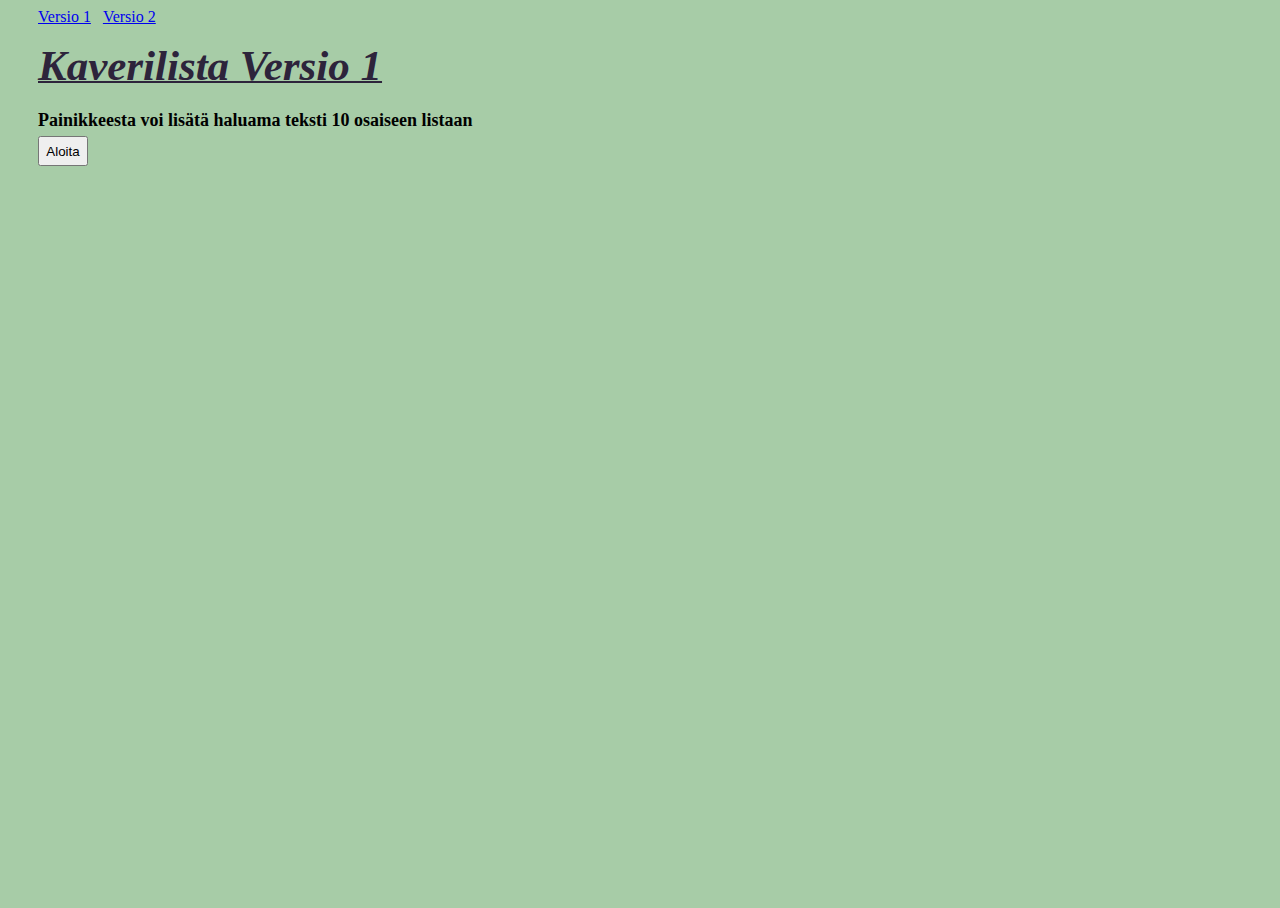
<file: index.html>
<!DOCTYPE html>
<html lang="en">
<head>
    <link rel="stylesheet" href="CSS/tyyli.css">
    <meta charset="UTF-8">
    <meta name="viewport" content="width=device-width, initial-scale=1.0">
    <title>Kaverilista</title>
</head>
<body>
    
    <div>
        <a href ="#"  style="padding-right: 4px; padding-left: 30px">Versio 1</a>
        <a href ="index2.html" style="padding-left: 4px">Versio 2</a>
    </div>
    
    <div>
        <h1>Kaverilista Versio 1</h1>
        <p>Painikkeesta voi lisätä haluama teksti 10 osaiseen listaan</p>
        <button class="painike1" onclick="lisaaListaan()">Aloita</button>
    </div>

    <div>
        <ol id="kaverit1">

        </ol>
    </div>


    <script src="JS/main.js"></script>    
</body>
</html>
</file>
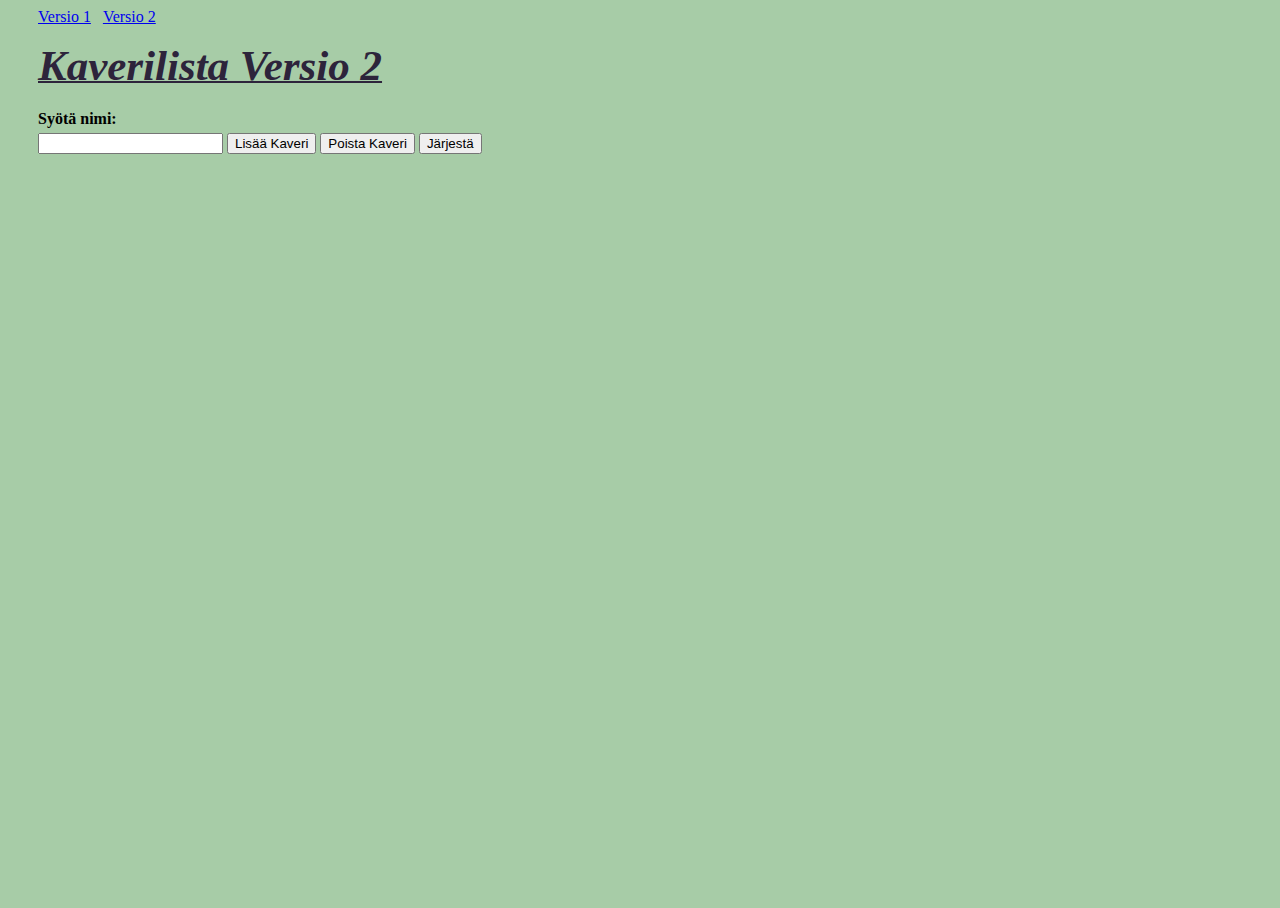
<file: index2.html>
<!DOCTYPE html>
<html lang="en">
<head>
    <link rel="stylesheet" href="CSS/tyylit2.css">
    <meta charset="UTF-8">
    <meta name="viewport" content="width=device-width, initial-scale=1.0">
    <title>Kaverilista 2</title>
</head>
<body>
    <div>
        
        <a href ="index.html" style="padding-right: 4px; padding-left: 30px">Versio 1</a>
        <a href="#" style="padding-left: 4px">Versio 2</a>
        
        <h1>Kaverilista Versio 2</h1>
    </div>
    
    <div>        
        <form id = "tama" name = "versio2Form">
            
            <label for ="nimi01" id = "labeli">Syötä nimi:</label><br>
            <input type="text" id="nimi01" name="nimi01">
            <input type="submit" value="Lisää Kaveri" onclick="lisaaListaan2(event)">
            <input type="button" value ="Poista Kaveri" onclick="poistaListasta()"> 
            <input type="button"  value="Järjestä" onclick="jarjestykseen()">
        </form>
    </div>

    <div>
        <ol id="kaverit2"></ol>
    </div>
    
    <script src="JS/main2.js"></script>    
</body>
</html>
</file>
<file: CSS/tyyli.css>
/*Tyylit tehtävälle " #410 Kaverilista", versio 1*/

h1 {
    font-family:'Times New Roman', Times, serif;
    font-weight: bold;
    font-style: italic;
    font-size: 43px;
    color: rgb(45, 36, 59);
    text-decoration: underline 2px;
    margin: 5px 0px 0px 10px;
    padding: 10px 0px 5px 20px;
}

#kaverit1 {
    font-family:'Times New Roman', Times, serif;
    font-weight: bold;
    font-style: italic;
    font-size: 20px;
    color: rgb(45, 36, 59);
    margin: 20px 0px 15px 50px;
    padding: 0px 0px 0px 0px;

}

html, body {
    height: 100%;
}

body {
    background-color: rgb(167, 204, 167);
    min-height: 100%;
}

p {
    font-size: 18px;
    font-weight: bold;
    margin: 5px 0px 0px 10px;
    padding: 10px 0px 0px 20px;
}

.painike1 {
    height: 30px;
    width: 50px;
    margin: 5px 0px 0px 30px;
}
</file>
<file: CSS/tyylit2.css>
/*ul {
    list-style-type: none;
}

ol {
    list-style-type: none;
}
*/

h1 {
    font-family:'Times New Roman', Times, serif;
    font-weight: bold;
    font-style: italic;
    font-size: 43px;
    color: rgb(45, 36, 59);
    text-decoration: underline 2px;
    margin: 5px 0px 15px 10px;
    padding: 10px 0px 5px 20px;
}

html, body {
    height: 100%;
}

body {
    background-color: rgb(167, 204, 167);
    min-height: 100%;
}


p {
    font-size: 18px;
    font-weight: bold;
    margin: 5px 0px 5px 10px;
    padding: 10px 0px 0px 20px;
}


#nimi01 {

    margin: 5px 0px 5px 30px;
}

#labeli {

    margin: 5px 0px 5px 30px;
    font-weight: bold;
}


.kavlisaa {

    margin: 0px 0px 0px 4px;
}

/*/form {
    margin: 0px 0px 0px 30px;
}*/

#kaverit2 {
    font-family:'Times New Roman', Times, serif;
    font-weight: bold;
    font-style: italic;
    font-size: 20px;
    color: rgb(45, 36, 59);
    margin: 20px 0px 15px 50px;
    padding: 0px 0px 0px 0px;

}
</file>
